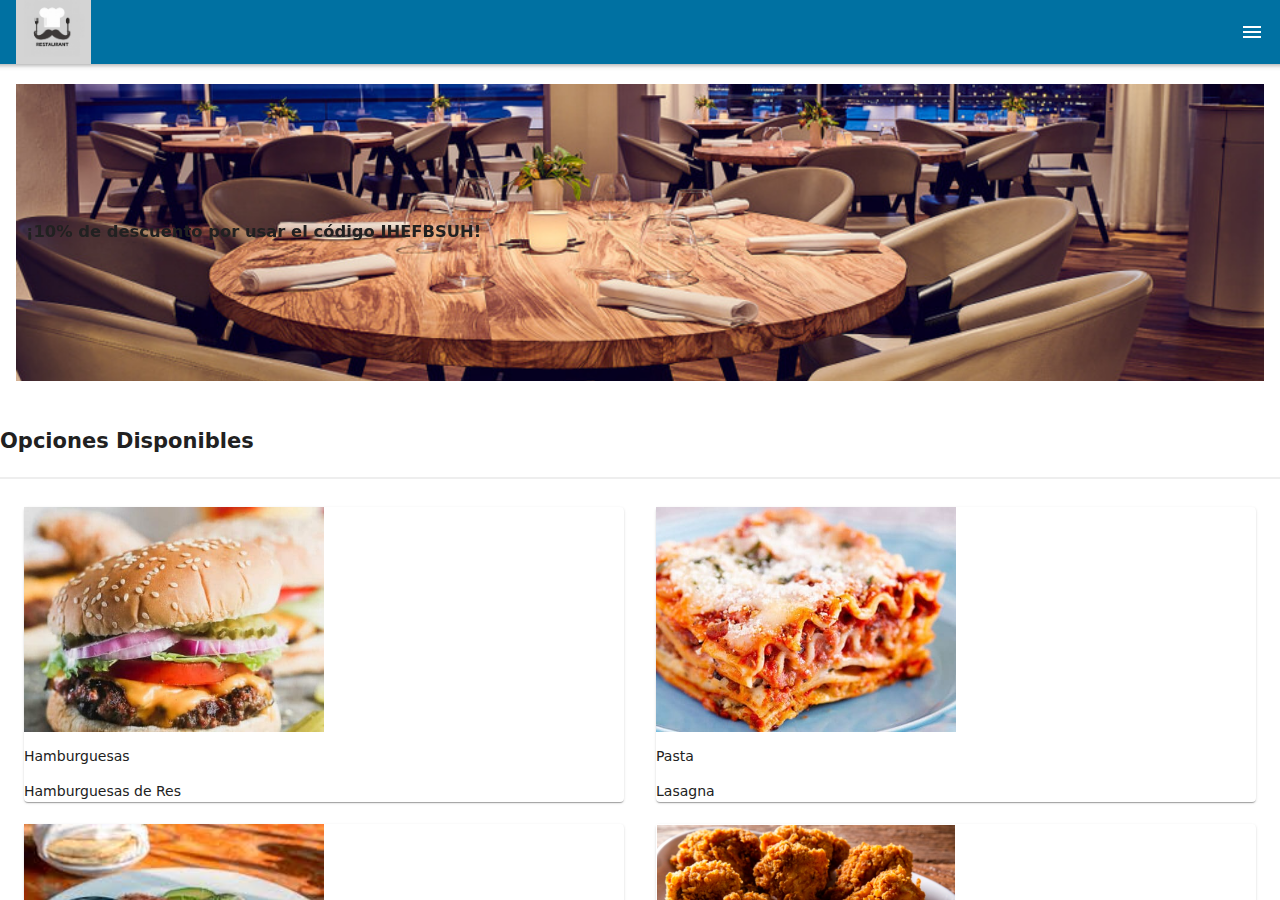
<file: index.html>
<!doctype html>
<html>
<head>
<meta charset="utf-8">
<meta name="viewport" content="width=device-width, initial-scale=1.0">
<title>Framework7</title>
<link href="css/framework7.bundle.min.css" rel="stylesheet">
<link href="https://fonts.googleapis.com/icon?family=Material+Icons" rel="stylesheet">
<link href="css/style.css" rel="stylesheet">

</head>

<body>
	
	<div id="app">
		
	<section class="panel panel-left panel-cover">
		<div id="panel">
			<div class="row">
				<article class="col-100">
				<img src="img/blank-profile-picture.png" alt="perfil" width="50%">
				</article>
				
			</div>
			<div class="row">
				<article class="col-100">
					<p>Nombre de usuario</p>
				</article>
			</div>
		</div>
		
		<div class="list media-list no-margin-top">
			  <ul>
				<li>
				  <a href="/menu/" class="item-link item-content panel-close fondo">
					<div class="item-media"><i class="material-icons">restaurant</i></div>
					<div class="item-inner">
					  <div class="item-title">Menu</div>
					  <div class="item-after"></div>
					</div>
				  </a>
				</li>
				<li>
				  <a href="#" class="item-link item-content fondo">
					<div class="item-media"><i class="material-icons">place</i></div>
					<div class="item-inner">
					  <div class="item-title">Ubicación</div>
					  <div class="item-after"></div>
					</div>
				  </a>
				</li>
				<li>
				  <a href="/quienes-somos/" class="item-link item-content fondo">
					<div class="item-media"><i class="material-icons">group</i></div>
					<div class="item-inner">
					  <div class="item-title">Perfil</div>
					</div>
				  </a>
				</li>
				  
				 <li>
				  <a href="#" class="item-link item-content fondo">
					<div class="item-media"><i class="material-icons">settings</i></div>
					<div class="item-inner">
					  <div class="item-title">Ajustes</div>
					</div>
				  </a>
				</li>
				  
				 <li>
				  <a href="#" class="item-link item-content fondo">
					<div class="item-media"><i class="material-icons">login</i></div>
					<div class="item-inner">
					  <div class="item-title">Cerrar sesión</div>
					</div>
				  </a>
				</li>
			  </ul>
</div>
		
	</section>
	
	<div class="view view-main view-init">
		
		<section data-name="home" class="page">
		
			<nav class="navbar">
				<div class="navbar-bg"></div>
				<div class="navbar-inner">
					<a href="/home/"><img src="img/restaurant-logo.jpg" class="title img-fluid" width="75px" alt="logo"></a>
					<div class="right">
						<a href="#" class="link panel-open" data-panel="left">
							<i class="material-icons">menu</i>
						</a>
					</div>
				</div>
			  </nav>
			
			<section class="page-content" id="inicio">
			
				<div class="block" id="hero">
				<div class="swiper-container swiper-init">
							<div class="swiper-wrapper">
								<div class="swiper-slide" id="sl-1">
									<h3>¡10% de descuento por usar el código
										IHEFBSUH!
									</h3>
								</div>
								<div class="swiper-slide" id="sl-2">
									<h3>¡Recibe 10%<br> de descuento
										en comida típica los lunes!
									</h3>
								</div>
							</div>
						</div>
				</div>
				
				<h2 class="page-title">Opciones Disponibles</h2>
				<hr>
			
				<div class="block">
					<div class="row">
					
						<article class="col-50">
							<div class="card">
								<div class="card-content">
								<a href="/menu/">
								<img src="img/Hamburger-recipe.jpg" alt="Hamburguesas" class="img-fluid" width="50%">
								</a>
									<p class="titulo-res">Hamburguesas</p>
								<p class="categoria">Hamburguesas de Res</p>
								</div>
						</div>
						</article>
						
						<article class="col-50">
							<div class="card">
								<div class="card-content">
								<img src="img/Best-Lasagna.jpg" alt="Pasta" class="img-fluid" width="50%">
									<p class="titulo-res">Pasta</p>
								<p class="categoria">Lasagna</p>
								</div>
						</div>
						</article>
					
					</div>
					
					<div class="row">
					
						<article class="col-50">
							<div class="card">
								<div class="card-content">
								<img src="img/huevo.jpg" alt="Tipico" class="img-fluid" width="50%">
									<p class="titulo-res">Tipico</p>
								<p class="categoria">Huevo y Frijoles</p>
								</div>
						</div>
						</article>
						
						<article class="col-50">
							<div class="card">
								<div class="card-content">
									<img src="img/i24_pollo_frito_2021.jpg" alt="Pollo" class="img-fluid" width="50%">
									<p class="titulo-res">Pollo</p>
								<p class="categoria">Pollo Frito y Asado</p>
								</div>
						</div>
						</article>
					
					</div>
				</div>
				
			</section>
			
		</section>
		
		
		
	</div>
		
	
	
	</div>
	
	
	<script src="js/framework7.bundle.min.js"></script>
	<script src="js/app.js"></script>
	
	
	
	
	
</body>
</html>
</file>
<file: css/style.css>
:root{
 --f7-theme-color:#0071A2;
 --f7-navbar-bg-color: #0071A2; /*navbar*/
 --f7-navbar-link-color:#fff;
 --f7-navbar-text-color:#fff;
 --f7-bars-bg-color:#0071A2;/*toolbar*/
 --f7-block-margin-vertical:20px;
 --f7-card-footer-border-color:transparent; 
}
#info-panel{
	background-color: #0071A2;
	color: #fff;
	padding: 40px 30px;
}
.panel i{
	color: #123066;
}
.panel .list{
	font-size: 14px;
}
.img-fluid{
	max-width: 100%;
	display: block;
}
#checkout .card-content{
	padding: 10px 5px;
}
#checkout .titulo{
	font-weight: 600;
	font-size: 16px;
}
hr{
	border:1px solid #eee;
	margin: 20px 0;
}



#modal-login .page{
	background-color: #000;
	padding: 15px;
}
#modal-login .page-content{
	border-radius: 15px;
}



#sl-1{
	background-image: url("../img/res.jpg");
	background-size: cover;
	background-position: center;
	padding: 120px 10px;
}

#sl-2{
	background-image: url("../img/tipica.jpg");
	background-size: cover;
	background-position: center;
	padding: 120px 10px;
}
</file>
